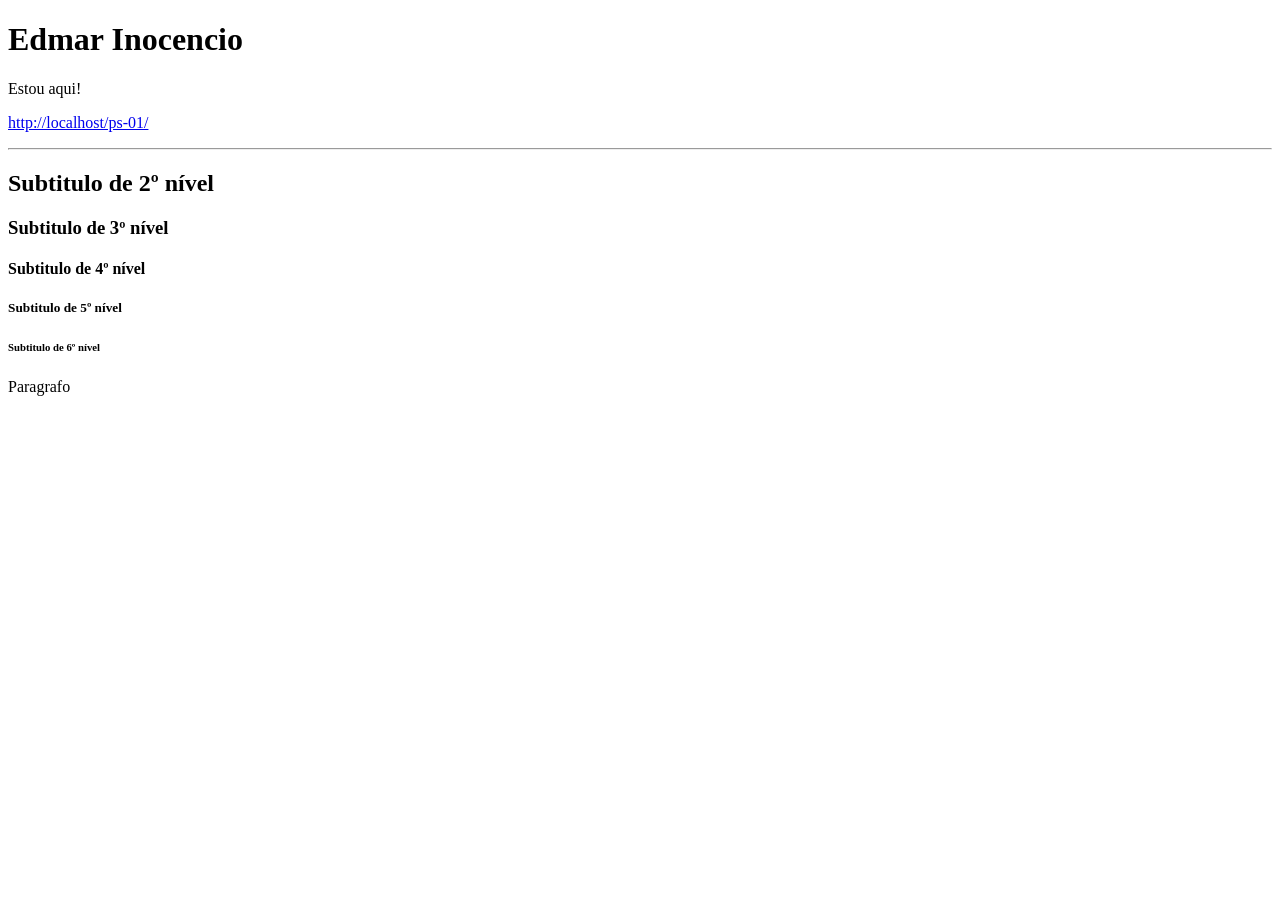
<file: aula21-Modulo03/ps-01/index.html>
<!DOCTYPE html>
<html lang="pt-br">
<head>
    <meta charset="UTF-8">
    <meta name="viewport" content="width=device-width, initial-scale=1.0">
    <title>ZapTito</title>
</head>
<body>
    <h1>Edmar Inocencio</h2>
    <p>Estou aqui!</p>
    <p><a href="http://localhost/ps-01/">http://localhost/ps-01/</a></p>
    <hr>
    <h2>Subtitulo de 2º nível</h2>
    <h3>Subtitulo de 3º nível</h3>
    <h4>Subtitulo de 4º nível</h4>
    <h5>Subtitulo de 5º nível</h5>
    <h6>Subtitulo de 6º nível</h6>
    <p>Paragrafo</p>
</body>
</html>
</file>
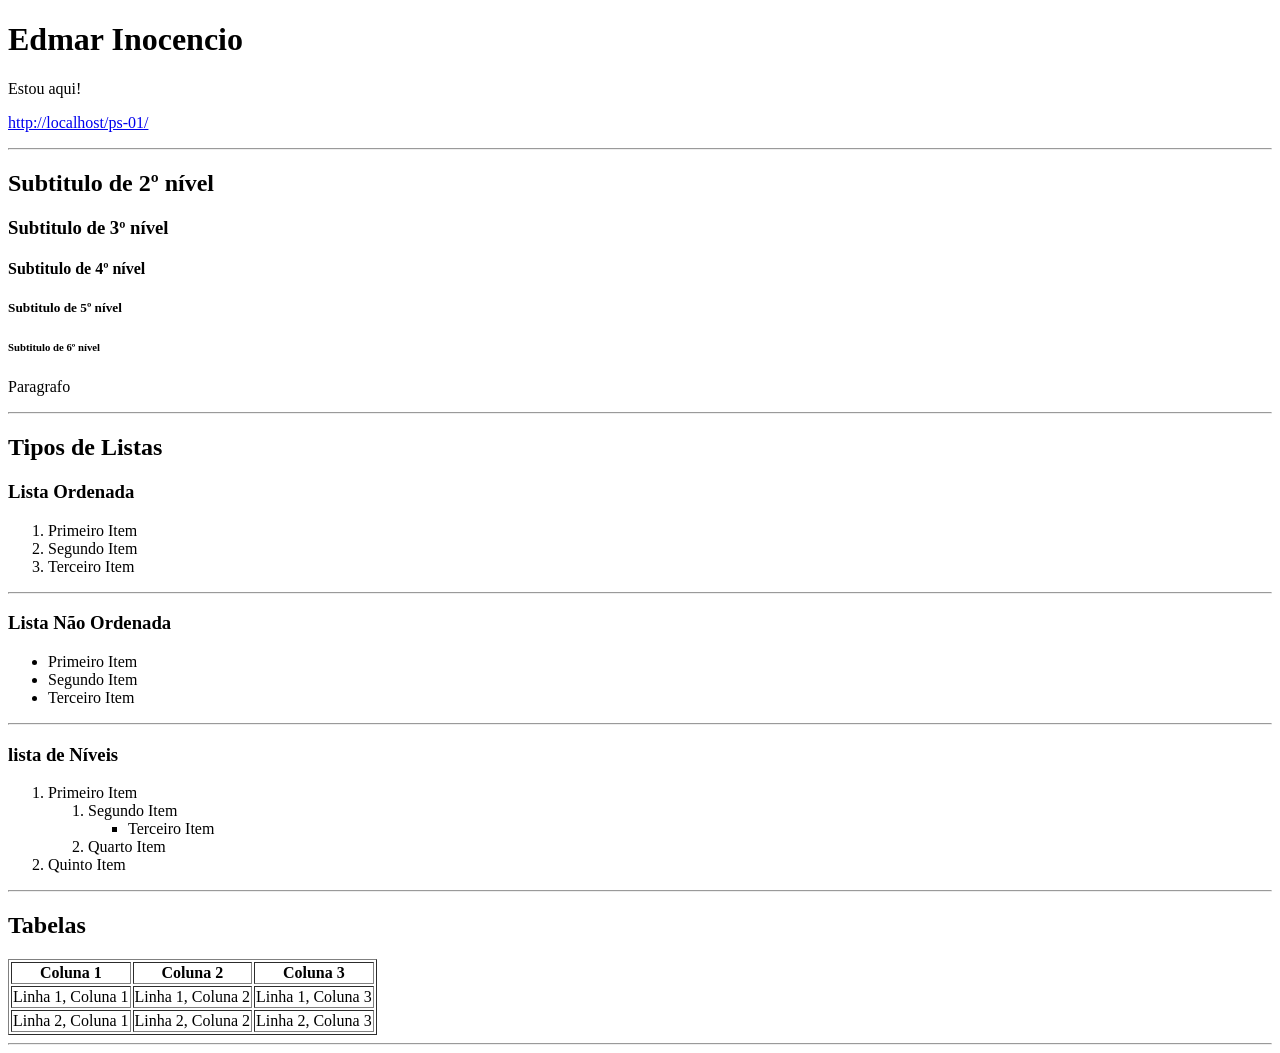
<file: aula22-Modulo03/ps-01/index.html>
<!DOCTYPE html>
<html lang="pt-br">
<head>
    <meta charset="UTF-8">
    <meta name="viewport" content="width=device-width, initial-scale=1.0">
    <title>ZapTito</title>
</head>
<body>
    <h1>Edmar Inocencio</h2>
    <p>Estou aqui!</p>
    <p><a href="http://localhost/ps-01/">http://localhost/ps-01/</a></p>
    
    <hr>
    <h2>Subtitulo de 2º nível</h2>
    <h3>Subtitulo de 3º nível</h3>
    <h4>Subtitulo de 4º nível</h4>
    <h5>Subtitulo de 5º nível</h5>
    <h6>Subtitulo de 6º nível</h6>
    <p>Paragrafo</p>

    <hr>
    <h2>Tipos de Listas</h2>
    <h3>Lista Ordenada</h3>
    <ol>
        <li>Primeiro Item</li>
        <li>Segundo Item</li>
        <li>Terceiro Item</li>
    </ol>

    <!-- Linha de comentário tanto linear quanto em bloco --> 
    <!-- 
        Em 
        bloco 
    -->

    <hr>
    <h3>Lista Não Ordenada</h3>
    <ul>
        <li>Primeiro Item</li> 
        <li>Segundo Item</li> 
        <li>Terceiro Item</li> 
    </ul>

    <hr> 
    <h3>lista de Níveis</h3>
    <ol>
        <li>Primeiro Item</li>
        <ol>
            <li>Segundo Item</li>
            <ul>
                <li>Terceiro Item</li>
            </ul>
            <li>Quarto Item</li>
        </ol>
        <li>Quinto Item</li>
    </ol> 

    <hr> 
    <h2>Tabelas</h2> 
    <table border="1">
        <tr>
            <th>Coluna 1</th>
            <th>Coluna 2</th>
            <th>Coluna 3</th>
        </tr>
        <tr>
            <td>Linha 1, Coluna 1</td>
            <td>Linha 1, Coluna 2</td>
            <td>Linha 1, Coluna 3</td>
        </tr>
        <tr>
            <td>Linha 2, Coluna 1</td>
            <td>Linha 2, Coluna 2</td>
            <td>Linha 2, Coluna 3</td>
        </tr>
    </table>

    <hr> 
    
</body>
</html>
</file>
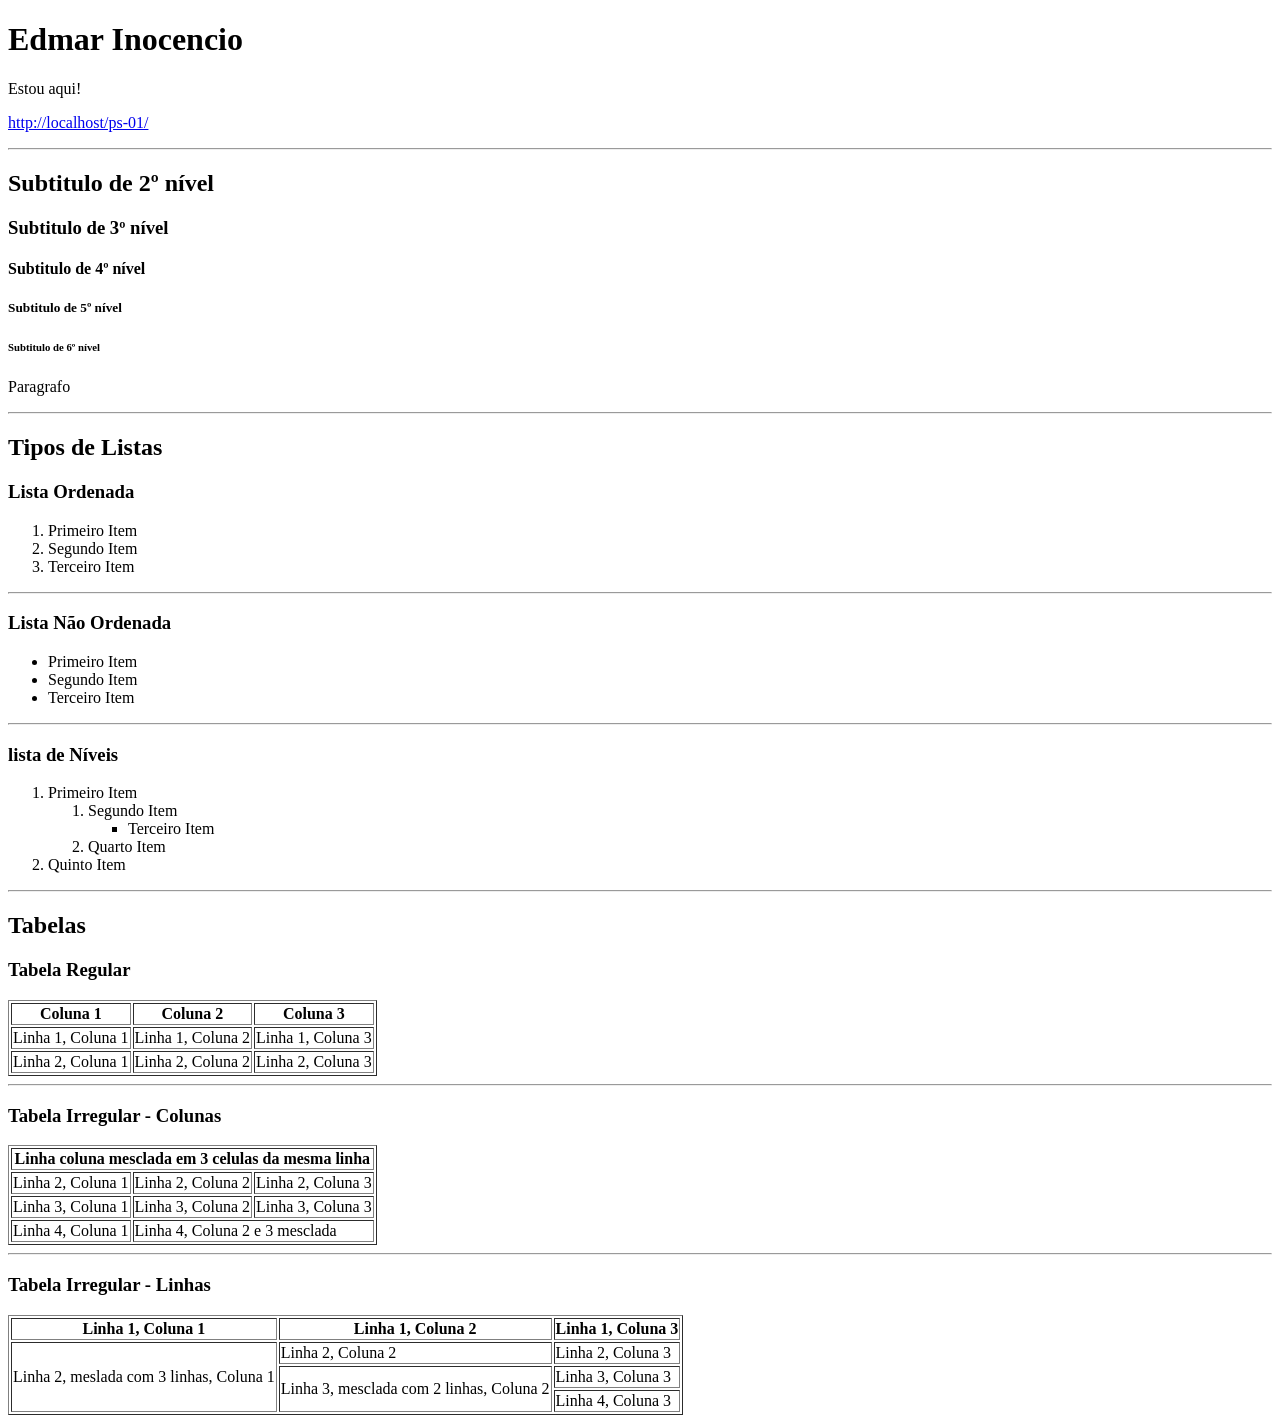
<file: aula23-Modulo03/ps-01/index.html>
<!DOCTYPE html>
<html lang="pt-br">
<head>
    <meta charset="UTF-8">
    <meta name="viewport" content="width=device-width, initial-scale=1.0">
    <title>ZapTito</title>
</head>
<body>
    <h1>Edmar Inocencio</h2>
    <p>Estou aqui!</p>
    <p><a href="http://localhost/ps-01/">http://localhost/ps-01/</a></p>
    
    <hr>
    <h2>Subtitulo de 2º nível</h2>
    <h3>Subtitulo de 3º nível</h3>
    <h4>Subtitulo de 4º nível</h4>
    <h5>Subtitulo de 5º nível</h5>
    <h6>Subtitulo de 6º nível</h6>
    <p>Paragrafo</p>

    <hr>
    <h2>Tipos de Listas</h2>
    <h3>Lista Ordenada</h3>
    <ol>
        <li>Primeiro Item</li>
        <li>Segundo Item</li>
        <li>Terceiro Item</li>
    </ol>

    <!-- Linha de comentário tanto linear quanto em bloco --> 
    <!-- 
        Em 
        bloco 
    -->

    <hr>
    <h3>Lista Não Ordenada</h3>
    <ul>
        <li>Primeiro Item</li> 
        <li>Segundo Item</li> 
        <li>Terceiro Item</li> 
    </ul>

    <hr> 
    <h3>lista de Níveis</h3>
    <ol>
        <li>Primeiro Item</li>
        <ol>
            <li>Segundo Item</li>
            <ul>
                <li>Terceiro Item</li>
            </ul>
            <li>Quarto Item</li>
        </ol>
        <li>Quinto Item</li>
    </ol> 

    <hr> 
    <h2>Tabelas</h2> 
    <h3>Tabela Regular</h3>
    <table border="1">
        <tr> <!-- Abertura de Linhas -->
            <th>Coluna 1</th> <!-- Colunas ou Celulas -->
            <th>Coluna 2</th>
            <th>Coluna 3</th>
        </tr>
        <tr> <!-- Abertura de Linhas --> 
            <td>Linha 1, Coluna 1</td>  <!-- Colunas ou Celulas -->
            <td>Linha 1, Coluna 2</td>
            <td>Linha 1, Coluna 3</td>
        </tr>
        <tr>
            <td>Linha 2, Coluna 1</td>
            <td>Linha 2, Coluna 2</td>
            <td>Linha 2, Coluna 3</td>
        </tr>
    </table>

    <hr> 
    <h3>Tabela Irregular - Colunas</h3> 
    <table border="1">
        <tr>
            <th colspan="3">Linha coluna mesclada em 3 celulas da mesma linha</th>
        </tr>
        <tr>
            <td>Linha 2, Coluna 1</td>
            <td>Linha 2, Coluna 2</td>
            <td>Linha 2, Coluna 3</td>
        </tr>
        <tr>
            <td>Linha 3, Coluna 1</td>
            <td>Linha 3, Coluna 2</td>
            <td>Linha 3, Coluna 3</td>
        </tr>
        <tr>
            <td>Linha 4, Coluna 1</td>
            <td colspan="2">Linha 4, Coluna 2 e 3 mesclada</td>
        </tr>
    </table>

    <hr>
    <h3>Tabela Irregular - Linhas</h3>
    <table border="1">
        <tr>
            <th>Linha 1, Coluna 1</th>
            <th>Linha 1, Coluna 2</th>
            <th>Linha 1, Coluna 3</th>
        </tr>
        <tr>
            <td rowspan="3">Linha 2, meslada com 3 linhas, Coluna 1</td>
            <td>Linha 2, Coluna 2</td>
            <td>Linha 2, Coluna 3</td>
        </tr>
        <tr>
            <td rowspan="2">Linha 3, mesclada com 2 linhas, Coluna 2</td>
            <td>Linha 3, Coluna 3</td>
        </tr>
        <tr>
            <td>Linha 4, Coluna 3</td>
        </tr>
    </table>
</body>
</html>
</file>
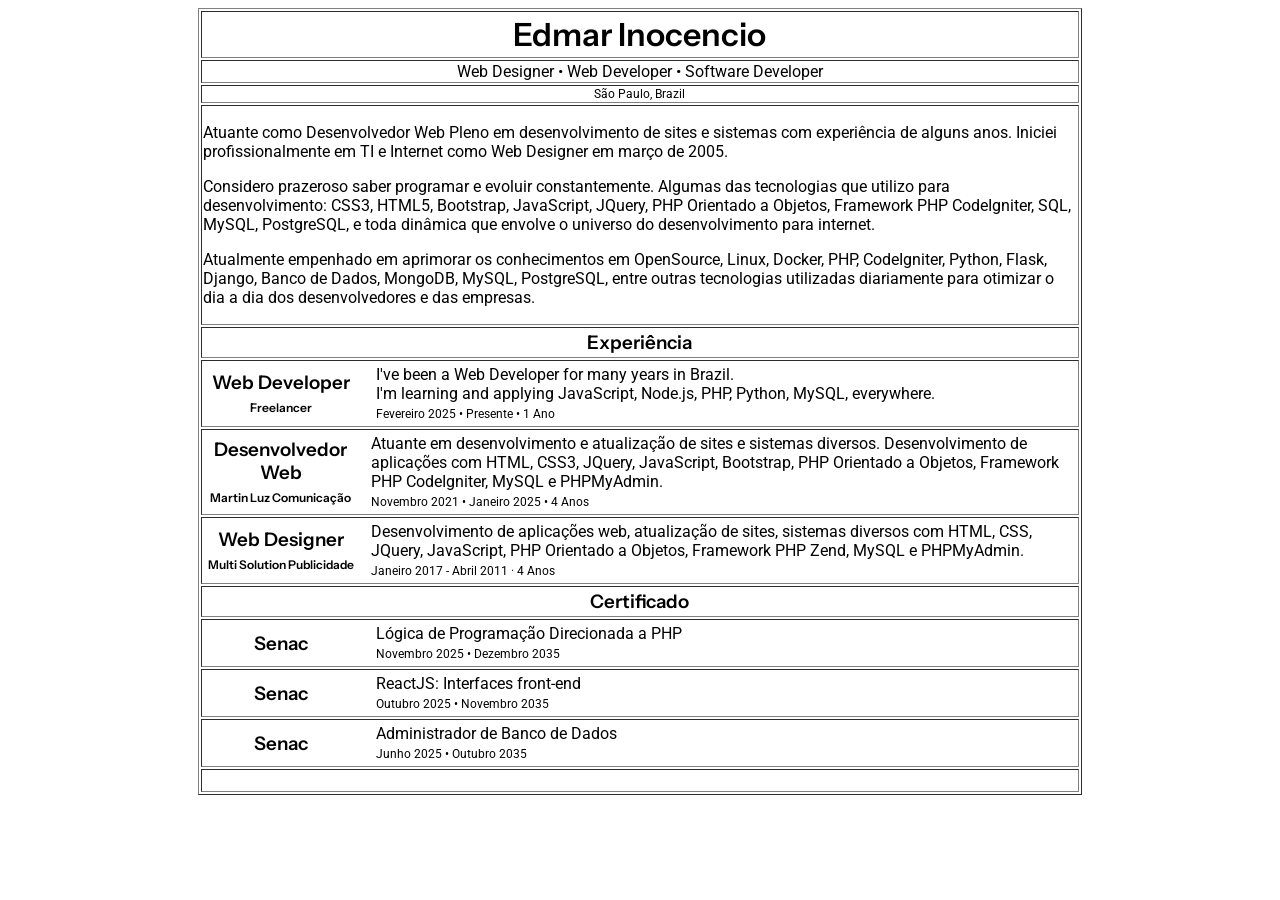
<file: aula23-Modulo03/ps-01/curriculo.html>
<!DOCTYPE html>
<html lang="pt-br">
<head>
    <meta charset="UTF-8">
    <meta name="viewport" content="width=device-width, initial-scale=1.0">
    <title>Edmar Inocencio</title>
    <link href="https://fonts.googleapis.com/css2?family=Instrument+Sans:ital,wght@400;500;600;700&family=Roboto:ital,wght@300;400;500;700&display=swap" rel="stylesheet">
    <style>
        body {
            font-family: 'Roboto', sans-serif;
        }
        h1, h2, h3, h4, h5, h6 {
            font-family: 'Instrument Sans', sans-serif;
            font-weight: 600;
            margin: 2px;
        }
        .titulo {
            font-family: "Instrument Sans", sans-serif;
            font-weight: 700;
        }

        .texto {
            font-family: "Instrument Sans", sans-serif;
            font-weight: 400;
        }
        .texto-small {
            font-size: 12px;
        }
        .table-main {
            width: 70%;
        }
    </style>
</head>
<body>
    <center> 
        <table border="1" class="table-main">
            <tr>
                <th>
                    <h1>Edmar Inocencio</h1>
                </th>
            </tr>
            <tr>
                <td>
                    <center>
                        Web Designer &bullet; Web Developer &bullet; Software Developer
                    </center>
                </td>
            </tr>
            <tr>
                <td class="texto-small">
                    <center>
                        São Paulo, Brazil
                    </center>
                </td>
            </tr>
            <tr>
                <td>
                    <p>Atuante como Desenvolvedor Web Pleno em desenvolvimento de sites e sistemas com experiência de alguns anos. Iniciei profissionalmente em TI e Internet como Web Designer em março de 2005.</p> 
                    <p>Considero prazeroso saber programar e evoluir constantemente. Algumas das tecnologias que utilizo para desenvolvimento: CSS3, HTML5, Bootstrap, JavaScript, JQuery, PHP Orientado a Objetos, Framework PHP CodeIgniter, SQL, MySQL, PostgreSQL, e toda dinâmica que envolve o universo do desenvolvimento para internet.</p> 
                    <p>Atualmente empenhado em aprimorar os conhecimentos em OpenSource, Linux, Docker, PHP, CodeIgniter, Python, Flask, Django, Banco de Dados, MongoDB, MySQL, PostgreSQL, entre outras tecnologias utilizadas diariamente para otimizar o dia a dia dos desenvolvedores e das empresas.</p> 
                </td>
            </tr>
            <tr>
                <td>
                    <center>
                        <h3>Experiência</h3>
                    </center>
                </td>
            </tr>
            <tr>
                <td>
                    <table border="0">
                        <tr>
                            <td width="150">
                                <center>
                                    <h3>
                                        Web Developer<br >
                                        <span class="texto-small">Freelancer</span>
                                    </h3>
                                </center>
                            </td>
                            <td>
                                &nbsp; &nbsp; 
                            </td>
                            <td>
                                I've been a Web Developer for many years in Brazil.<br> 
                                I'm learning and applying JavaScript, Node.js, PHP, Python, MySQL, everywhere.<br> 
                                <span class="texto-small">Fevereiro 2025 &bullet; Presente &bullet; 1 Ano</span>
                            </td>
                        </tr>
                    </table>
                </td>
            </tr>
            <tr>
                <td>
                    <table border="0">
                        <tr>
                            <td width="150">
                                <center>
                                    <h3>
                                        Desenvolvedor Web<br >
                                        <span class="texto-small">Martin Luz Comunicação</span>
                                    </h3>
                                </center>
                            </td>
                            <td>
                                &nbsp; &nbsp; 
                            </td>
                            <td>
                                Atuante em desenvolvimento e atualização de sites e sistemas diversos. Desenvolvimento de aplicações com HTML, CSS3, JQuery, JavaScript, Bootstrap, PHP Orientado a Objetos, Framework PHP CodeIgniter, MySQL e PHPMyAdmin.<br> 
                                <span class="texto-small">Novembro 2021 &bullet; Janeiro 2025 &bullet; 4 Anos</span>
                            </td>
                        </tr>
                    </table>
                </td>
            </tr>
            <tr>
                <td>
                    <table border="0">
                        <tr>
                            <td width="150">
                                <center>
                                    <h3>
                                        Web Designer<br >
                                        <span class="texto-small">Multi Solution Publicidade</span>
                                    </h3>
                                </center>
                            </td>
                            <td>
                                &nbsp; &nbsp; 
                            </td>
                            <td>
                                Desenvolvimento de aplicações web, atualização de sites, sistemas diversos com HTML, CSS, JQuery, JavaScript, PHP Orientado a Objetos, Framework PHP Zend, MySQL e PHPMyAdmin.<br> 
                                <span class="texto-small">Janeiro 2017 - Abril 2011 · 4 Anos</span>
                            </td>
                        </tr>
                    </table>
                </td>
            </tr>
            <tr>
                <td>
                    <center>
                        <h3>Certificado</h3>
                    </center>
                </td>
            </tr>
            <tr>
                <td>
                    <table border="0">
                        <tr>
                            <td width="150">
                                <center>
                                    <h3>
                                        Senac
                                    </h3>
                                </center>
                            </td>
                            <td>
                                &nbsp; &nbsp; 
                            </td>
                            <td>
                                Lógica de Programação Direcionada a PHP<br>
                                <span class="texto-small">Novembro 2025 &bullet; Dezembro 2035</span>
                            </td>
                        </tr>
                    </table>
                </td>
            </tr>
            <tr>
                <td>
                    <table border="0">
                        <tr>
                            <td width="150">
                                <center>
                                    <h3>
                                        Senac
                                    </h3>
                                </center>
                            </td>
                            <td>
                                &nbsp; &nbsp; 
                            </td>
                            <td>
                                ReactJS: Interfaces front-end<br>
                                <span class="texto-small">Outubro 2025 &bullet; Novembro 2035</span>
                            </td>
                        </tr>
                    </table>
                </td>
            </tr>
            <tr>
                <td>
                    <table border="0">
                        <tr>
                            <td width="150">
                                <center>
                                    <h3>
                                        Senac
                                    </h3>
                                </center>
                            </td>
                            <td>
                                &nbsp; &nbsp; 
                            </td>
                            <td>
                                Administrador de Banco de Dados<br>
                                <span class="texto-small">Junho 2025 &bullet; Outubro 2035</span> 
                            </td>
                        </tr>
                    </table>
                </td>
            </tr>
            <tr>
                <td>
                    &nbsp; &nbsp;
                </td>
            </tr>
        </table>
    </center>
</body>
</html>
</file>
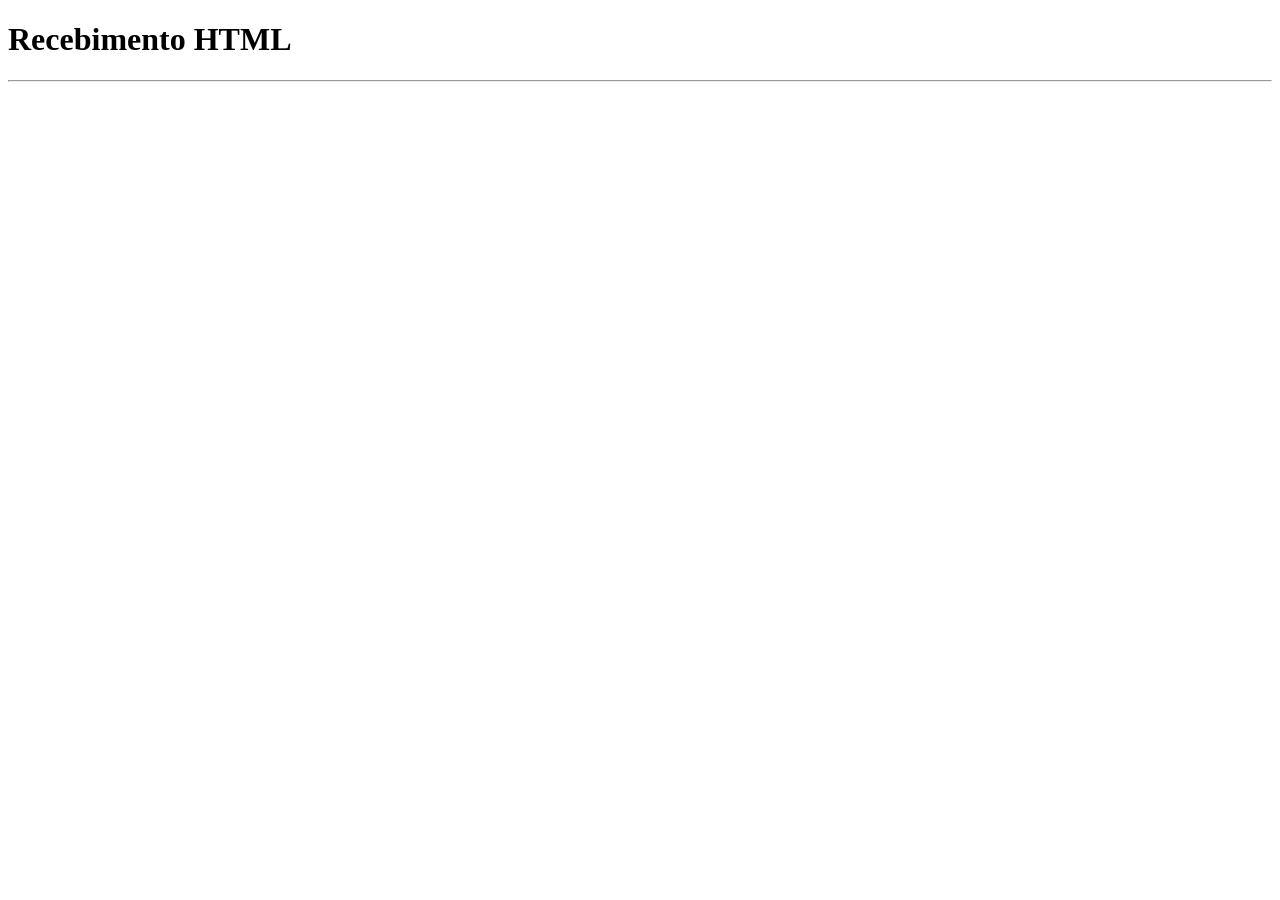
<file: aula23-Modulo03/ps-01/envio.html>
<!DOCTYPE html>
<html lang="pt-br">
<head>
    <meta charset="UTF-8">
    <meta name="viewport" content="width=device-width, initial-scale=1.0">
    <title>Recebimento do Formulário</title>
</head>
<body>
    <h1>Recebimento HTML</h1>
    <hr>
    
</body>
</html>
</file>
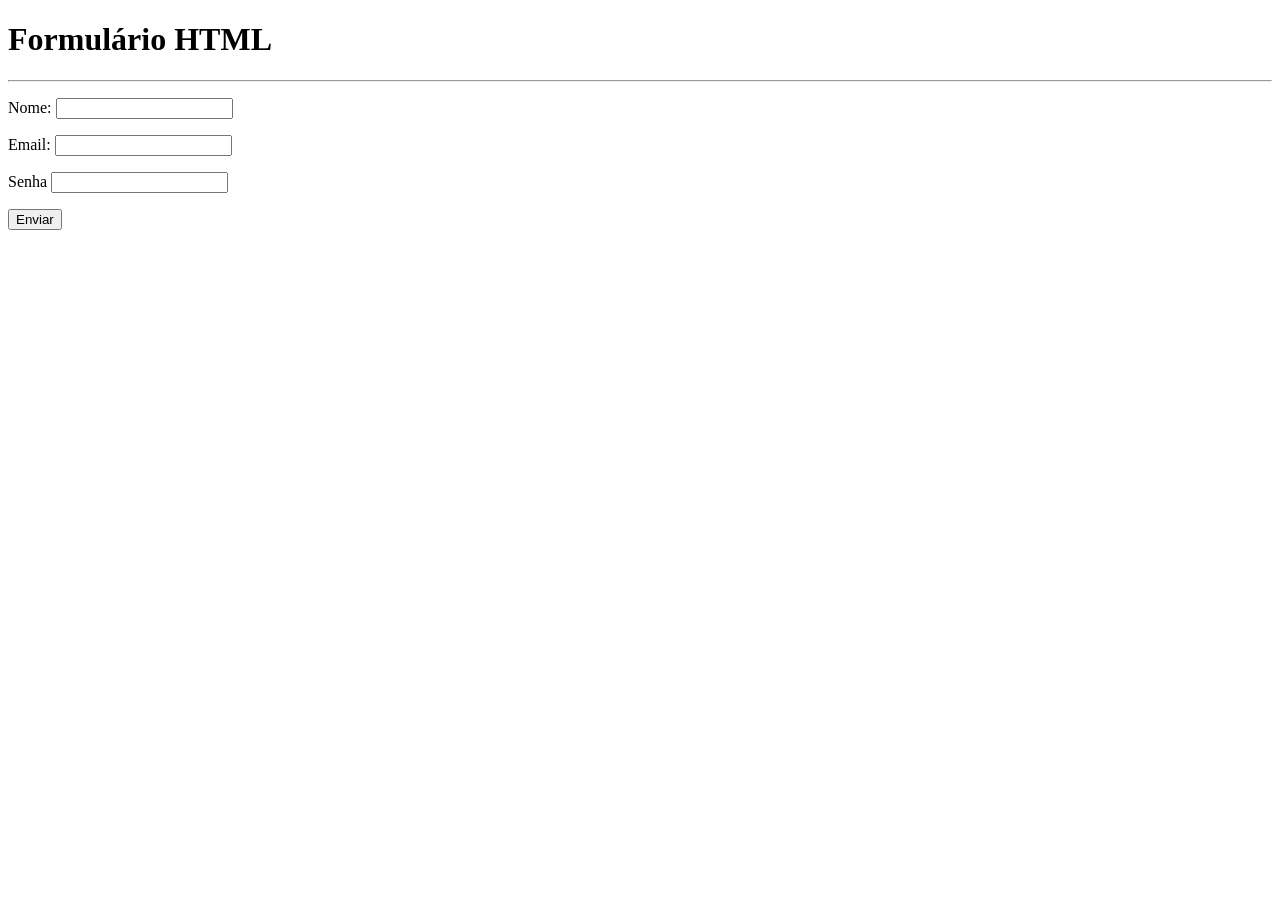
<file: aula23-Modulo03/ps-01/formulario.html>
<!DOCTYPE html>
<html lang="pt-br">
<head>
    <meta charset="UTF-8">
    <meta name="viewport" content="width=device-width, initial-scale=1.0">
    <title>Formulário</title>
</head>
<body>
    <h1>Formulário HTML</h1>
    <hr>
    <form action="envio.html" method="post">
        <p>
            Nome: 
            <input type="text" name="nome" id="nome" class="input-text" required>
        </p>
        <p>
            Email: 
            <input type="email" name="email" id="email" class="input-text" required>
        </p>
        <!-- Acima forma de formulário Amador --> 
        <!-- Forma correta de formulário --> 
        <p>
            <label for="senha">Senha</label>
            <input type="password" name="senha" id="senha" class="input-text" required>
        </p>
        <p>
            <input type="submit" value="Enviar">
        </p>

    </form>
</body>
</html>
</file>
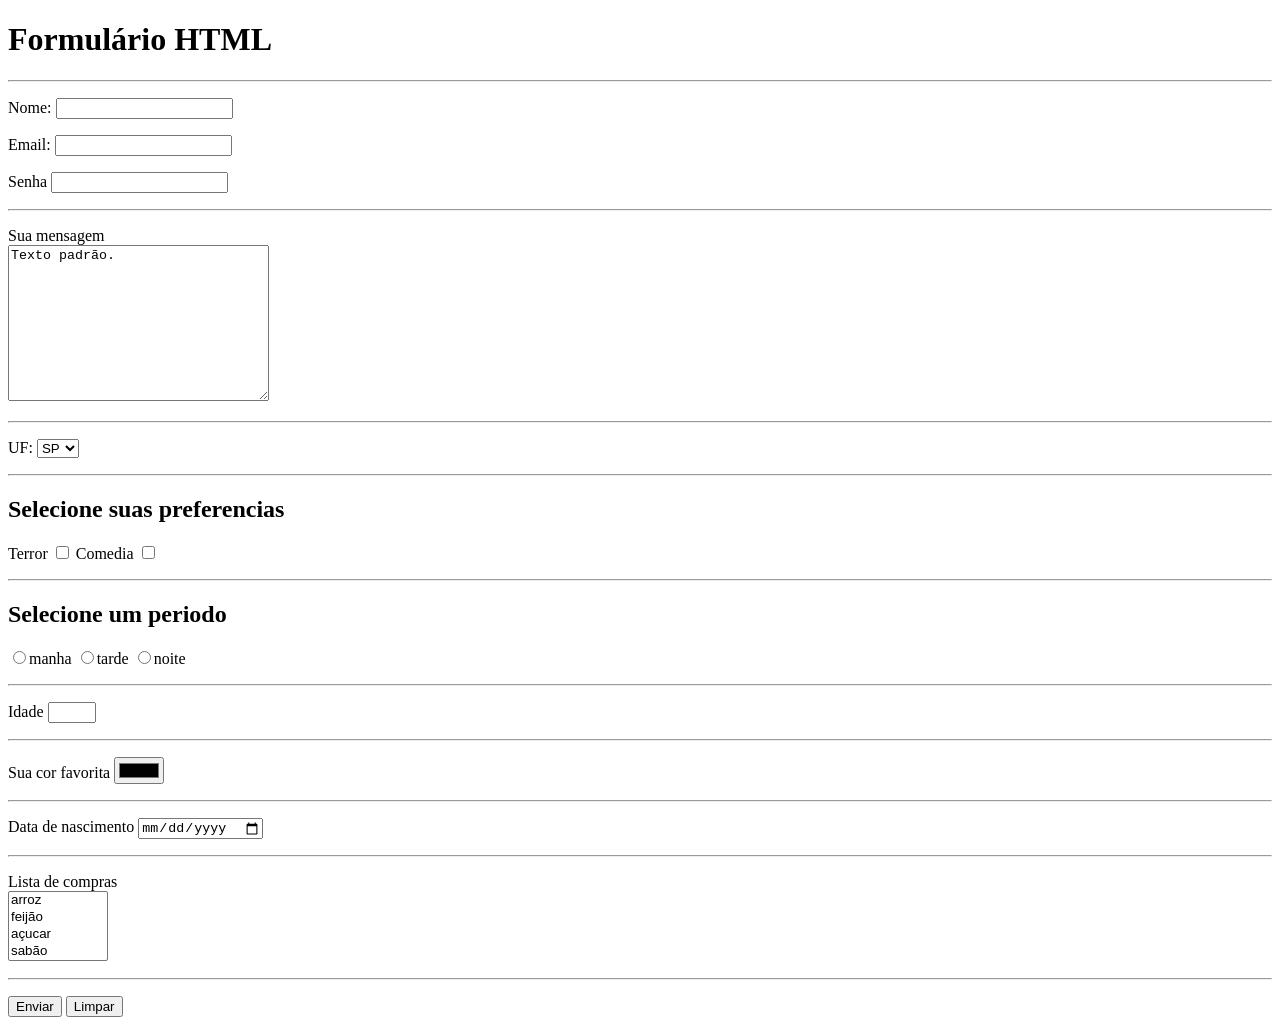
<file: aula24-Modulo03/ps-01/formulario.html>
<!DOCTYPE html>
<html lang="pt-br">
<head>
    <meta charset="UTF-8">
    <meta name="viewport" content="width=device-width, initial-scale=1.0">
    <title>Formulário</title>
</head>
<body>
    <h1>Formulário HTML</h1>
    <hr>
    <form action="envio.html" method="post">
        <p>
            Nome: 
            <input type="text" name="nome" id="nome" class="input-text" required>
        </p>
        <p>
            Email: 
            <input type="email" name="email" id="email" class="input-text" required>
        </p>
        <!-- Acima forma de formulário Amador --> 
        <!-- Forma correta de formulário --> 
        <p>
            <label for="senha">Senha</label>
            <input type="password" name="senha" id="senha" class="input-text" required>
        </p>
        <hr>
        <p>
            <label for="mensagem">Sua mensagem</label> <br>
            <textarea name="mensagem" id="mensagem" rows="10" cols="30" class="textarea-text">Texto padrão.</textarea>
        </p>
        <hr>
        <p>
            <label for="estados">UF:</label> 
            <select name="estados" id="estados">
                <option value="am">AM</option>
                <option value="sp" selected>SP</option>
                <option value="rj">RJ</option>
            </select>
        </p>
        <hr>
        <p>
            <h2>Selecione suas preferencias</h2>
            <label for="terror">Terror</label>
            <input type="checkbox" name="terror" id="terror" class="chk-item" value="terror" required> 
            <label for="comedia">Comedia</label>
            <input type="checkbox" name="comedia" id="comedia" class="chk-item" value="comedia">
        </p>
        <hr>
        <p>
            <h2>Selecione um periodo</h2>
            <input type="radio" name="periodo" id="periodo" value="manha"><label for="periodo">manha</label> 
            <input type="radio" name="periodo" id="periodo2" value="tarde"><label for="periodo">tarde</label> 
            <input type="radio" name="periodo" id="periodo3" value="noite"><label for="periodo">noite</label>
        </p>
        <hr>
        <p>
            <label for="idade">Idade</label>
            <input type="number" name="idade" id="idade" min="14" max="60">
        </p>
        <hr>
        <p>
            <label for="cor">Sua cor favorita</label>
            <input type="color" name="cor" id="cor">
        </p>
        <hr>
        <p>
            <label for="dataNascimento">Data de nascimento</label>
            <input type="date" name="dataNascimento" id="dataNascimento" required>
        </p>
        <hr>
        <p>
            <label for="mercado">Lista de compras</label><br>
            <select name="mercado" id="mercado" size="4" style="width:100px;">
                <option value="arroz">arroz</option>
                <option value="feijão">feijão</option>
                <option value="açucar">açucar</option>
                <option value="sabão">sabão</option>
            </select>
        </p>
        <hr>
        <p>
            <input type="submit" value="Enviar"> <input type="reset" value="Limpar">
        </p>
    </form>
</body>
</html>
</file>
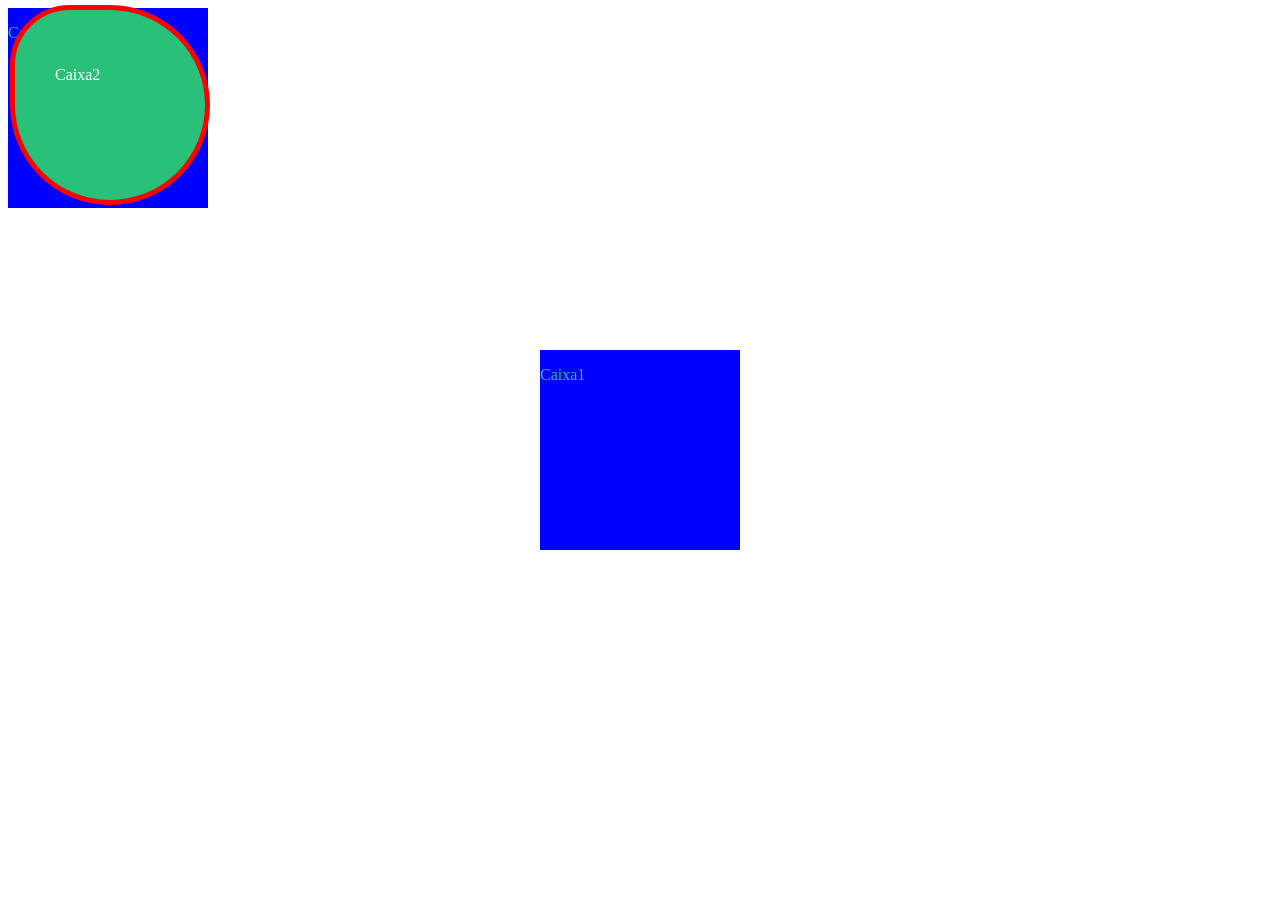
<file: aula24-Modulo03/ps-01/manipula.html>
<!-- http://localhost/ps-01/manipula.html --> 
 <!DOCTYPE html>
<html lang="pt-br">
<head>
    <meta charset="UTF-8">
    <meta name="viewport" content="width=device-width, initial-scale=1.0">
    <title>Manipula</title>
    <style>
        /* TAG */
        main {
            background: #f00;
        }
        /* CLASS */
        .caixas {
            /* Cor de funco */
            background: #00f;  
            color: #29c07a; /* Cor d Fonte */
            width: 200px; /* Largura */
            height: 200px; /* Altura */
        }
        /* ID */
        #caixa1 {
            float: left;
            position: absolute;
            z-index: 3;
            left: 50%;
            margin-left: -100px;
            top: 50%;
            margin-top: -100px;
        }
        #caixa2 {
            float: left;
            background: #29c07a;
            color: #fff;
            margin: 20px;
            margin-top: 5px;
            margin-right: 35px;
            margin-bottom: 55px;
            margin-left: 10px;
            border: 5px solid #f00;
            border-radius: 50%;
            border-top-left-radius: 30%;
            padding: 40px;
            width: 110px; /* Largura */
            height: 110px; /* Altura */
            position: absolute;
            left: 0px;
            top: 0px;
        }
        #caixa3 {
            float: left;
        }
    </style>
</head>
<body>
    <!-- Estilo aplicado direto na tag -->
    <main style="background: rgb(255, 150, 10);">
        <div id="caixa1" class="caixas">
            <p>Caixa1</p>
        </div>
        <div id="caixa2" class="caixas">
            <p>Caixa2</p>
        </div>
        <div id="caixa3" class="caixas">
            <p>Caixa3</p>
        </div>
    </main>
</body>
</html>
</file>
